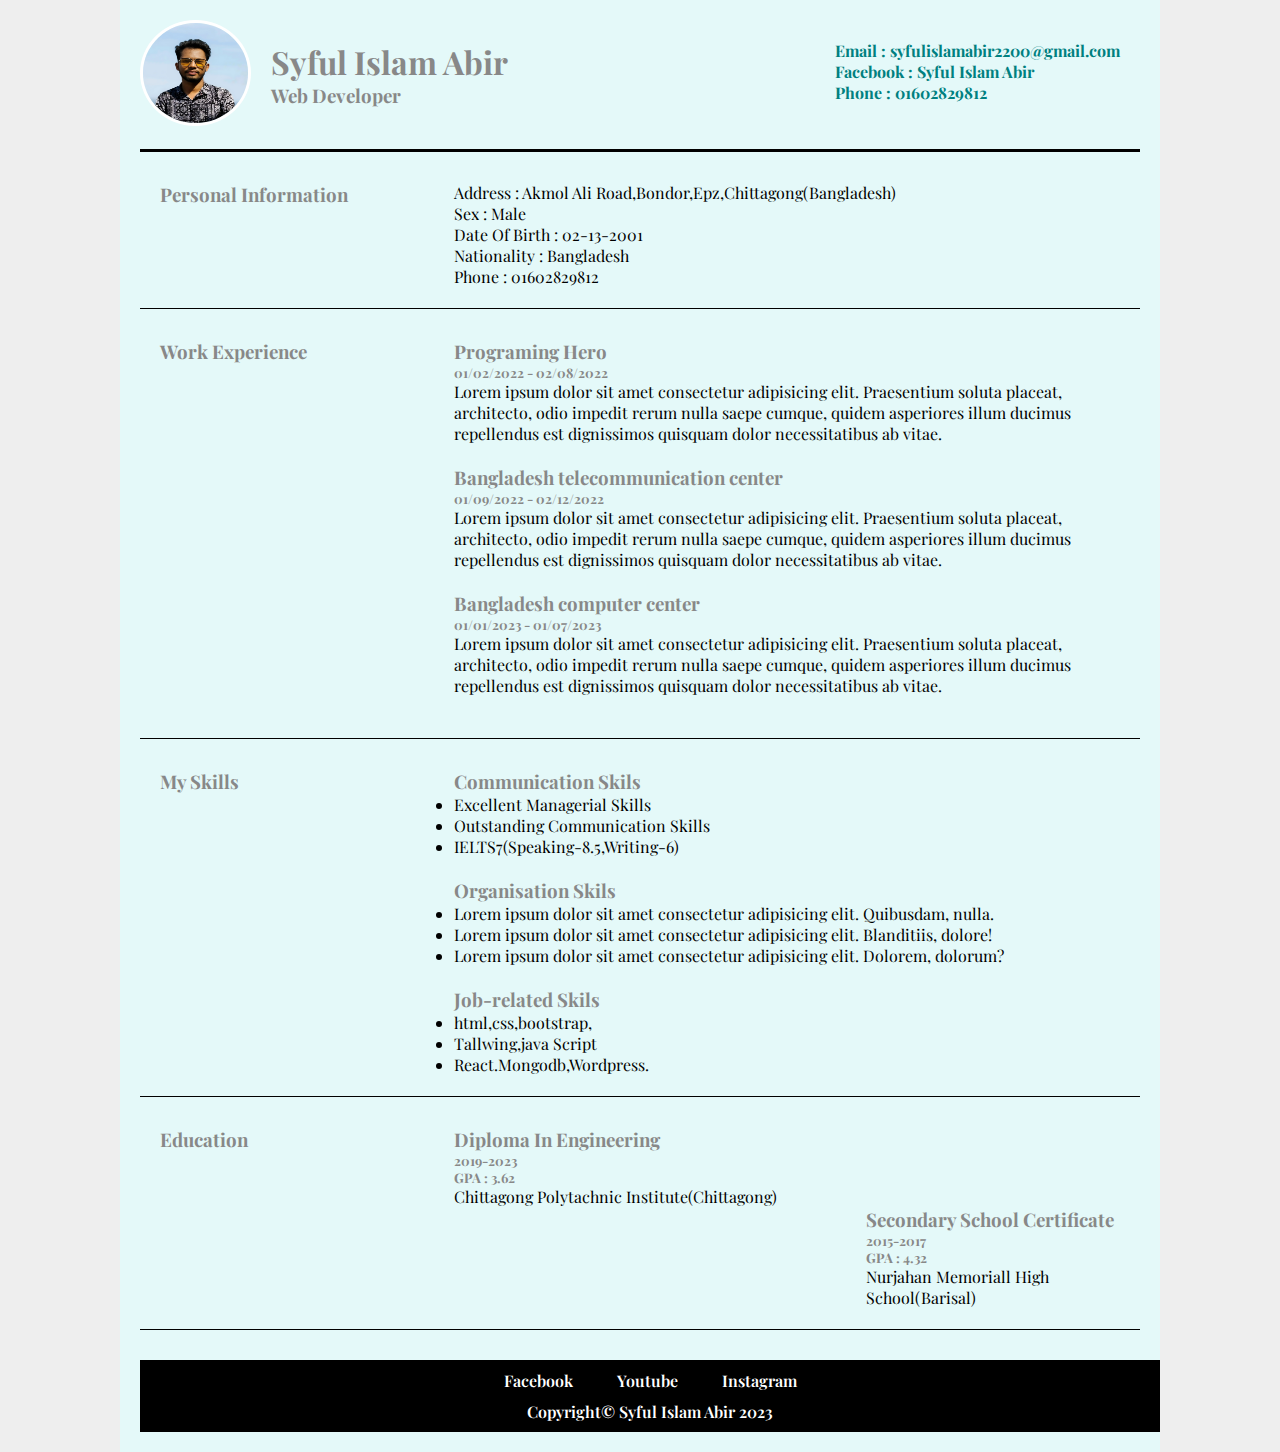
<file: index.html>
<!DOCTYPE html>
<html lang="en">
<head>
    <meta charset="UTF-8">
    <meta http-equiv="X-UA-Compatible" content="IE=edge">
    <meta name="viewport" content="width=device-width, initial-scale=1.0">
    <link rel="stylesheet" href="style.css">
    <link href="https://fonts.googleapis.com/css2?family=Playfair+Display&display=swap" rel="stylesheet">
    <title>Cv Project</title>
</head>
<body>

<!------- Container Start ------->
    <div class="container">

<!-------- Header Start --------->
        <header>
            <img class="Profile-image" src="out. (3).jpg" alt="">
            <div class="heder-bio">
                <h1>Syful Islam Abir</h1>
                <h3>Web Developer</h3>
            </div>
            <div class="heder-contact">
                <p><a href="mailto:syfulislamabir2200@gamil.com">Email : syfulislamabir2200@gmail.com</a></p>
                <p><a href="https://www.facebook.com/">Facebook : Syful Islam Abir </a></p>
                <p><a href="tel:+01602829812">Phone : 01602829812</a></p>
            </div>
        </header>
    
<!-- clearing div -->
        <div class="div-clear">
        </div><br>
        <hr>
<!-------- Header End --------->


<!-------- Main Start --------->
        <main>
<!------ personal section start ------->
             <section class="personal section">
                    <div class="content">
                        <div class="div-left">
                            <h3>Personal Information</h3>
                        </div>
                        <div class="div-right">
                            <p>Address : Akmol Ali Road,Bondor,Epz,Chittagong(Bangladesh)</p>
                            <p>Sex : Male</p>
                            <p>Date Of Birth : 02-13-2001</p>
                            <p>Nationality : Bangladesh</p>
                            <p>Phone : 01602829812</p>
                        </div>
                    </div>
             </section>
<!-- clearing div -->
        <div class="div-clear">
        </div><br>
        <div class="common-hr">
        </div>
<!------ personal section end ------->

<!------ work section start ------->
            <section class="personal section">
                    <div class="content">
                        <div class="div-left">
                            <h3>Work Experience</h3>
                        </div>
                        <div class="div-right">
                            <h3>Programing Hero</h3>
                            <h5>01/02/2022 - 02/08/2022</h5>
                            <p>Lorem ipsum dolor sit amet consectetur adipisicing elit. Praesentium soluta placeat, architecto, odio impedit rerum nulla saepe cumque, quidem asperiores illum ducimus repellendus est dignissimos quisquam dolor necessitatibus ab vitae.</p><br>
                            <h3>Bangladesh telecommunication center</h3>
                            <h5>01/09/2022 - 02/12/2022</h5>
                            <p>Lorem ipsum dolor sit amet consectetur adipisicing elit. Praesentium soluta placeat, architecto, odio impedit rerum nulla saepe cumque, quidem asperiores illum ducimus repellendus est dignissimos quisquam dolor necessitatibus ab vitae.</p><br>
                            <h3>Bangladesh computer center</h3>
                            <h5>01/01/2023 - 01/07/2023</h5>
                            <p>Lorem ipsum dolor sit amet consectetur adipisicing elit. Praesentium soluta placeat, architecto, odio impedit rerum nulla saepe cumque, quidem asperiores illum ducimus repellendus est dignissimos quisquam dolor necessitatibus ab vitae.</p><br>        
                        </div>       
                    </div>
             </section>
<!-- clearing div -->
    <div class="div-clear">
    </div><br>
    <div class="common-hr">
    </div>

<section class="personal section">
                    <div class="content">
                        <div class="div-left">
                            <h3>My Skills</h3>
                        </div>
                        <div class="div-right">
                            <h3>Communication Skils</h3>
                            <ul>
                                <li>Excellent Managerial Skills</li>
                                <li>Outstanding Communication Skills</li>
                                <li>IELTS7(Speaking-8.5,Writing-6)</li>
                            </ul><br>
                            <h3>Organisation Skils</h3>
                            <ul>
                                <li>Lorem ipsum dolor sit amet consectetur adipisicing elit. Quibusdam, nulla.</li>
                                <li>Lorem ipsum dolor sit amet consectetur adipisicing elit. Blanditiis, dolore!</li>
                                <li>Lorem ipsum dolor sit amet consectetur adipisicing elit. Dolorem, dolorum?</li>
                            </ul><br>
                            <h3>Job-related Skils</h3>
                            <ul>
                                <li>html,css,bootstrap,</li>
                                <li>Tallwing,java Script</li>
                                <li>React.Mongodb,Wordpress.</li>
                            </ul>
                            </div>       
                    </div>
             </section>
<!-- clearing div -->
<div class="div-clear">
</div><br>
<div class="common-hr">

</div>
<section class="personal section">
                    <div class="content">
                        <div class="div-left">
                            <h3>Education</h3>
                        </div>
                        <div class="div-right"> 
                            <div class="edu-template-Left">
                                <h3>Diploma In Engineering </h3>
                                <h5>2019-2023</h5>
                                <h5>GPA : 3.62</h5>
                                <p>Chittagong Polytachnic Institute(Chittagong)</p>
                            </div>
                            <div class="edu-template-right">
                                <h3>Secondary School Certificate </h3>
                                <h5>2015-2017</h5>
                                <h5>GPA : 4.32</h5>
                                <p>Nurjahan Memoriall High School(Barisal)</p> 
                            </div><br>
                        </div>       
                    </div>
                    
             </section><!-- clearing div -->
             <div class="div-clear">
             </div><br>
             <div class="common-hr">
             
             </div>
</main>
<!-------- Main End --------->

<!-------- Footer Start --------->
        <footer>
            <div class="footer-div">
                <a href="https://www.facebook.com/" target="_blank">Facebook</a>
                <a href="https://www.youtube.com/" target="_blank">Youtube</a>
                <a href="https://www.instagram.com/" target="_blank">Instagram</a><br>
                <p>Copyright&copy; Syful Islam Abir 2023</p>
            </div>
        </footer>
<!-------- Footer End --------->
    </div>
<!------- Container End ------->
</body>
</html>
</file>
<file: style.css>
*{
    margin: 0;
    padding: 0%;
}

/*--------  Body start --------*/
body{
    background-color: #eee;
    font-family: 'Playfair Display', serif;
}
/*--------  Body end --------*/

/*--------  container start --------*/
.container{
    max-width: 1000px;
    background-color: #e4f9f9;
    margin: 0 auto;
    padding: 20px;

}
.Profile-image{
     height: 100px;
     width: 105px;
     border: 3px solid white;
     border-radius: 50%;
     float: left;
}
h1,h2,h3,h4,h5,h6{
    color: #888;
    
}
.heder-bio{
    float: left;
    padding: 20px;
}
.heder-contact{
    float: right;
    padding: 20px;
}
.heder-contact a{
    text-decoration: none;
    color: teal;
    font-weight: bold;
}
.heder-contact a:hover{
    text-decoration: underline;
    color: coral;
}

/*------ clearing div -----*/
.div-clear{
    clear: both;
}
hr{
    border: 3px solid black;
    border-bottom: none;
}
/*--------  container end --------*/

/*------ personal information start ------*/
.content{
    margin-bottom: 30px;
    margin-left: 20px;
}
.div-left{
    width: 30%;
    float: left;
}
.div-right{
    width: 70%;
    float: left;
}
.common-hr{
   border: 1px solid black;
   border-bottom: none;
   
}
.edu-template-left{
    float: left;
    width: 35%;
    
}
.edu-template-right{
    float: right;
    width: 40%;
}
.footer-div{
    background-color: black;
    text-align: center;
    padding: 10px;
    margin-top: 30px;
    width: 100%;
}
.footer-div a{
    text-decoration: none;
    margin: 20px;
    color: white;
    font-weight: 600;
}
.footer-div p{
    color: white;
    font-weight: 600;
    margin-top: 10px;
}
</file>
